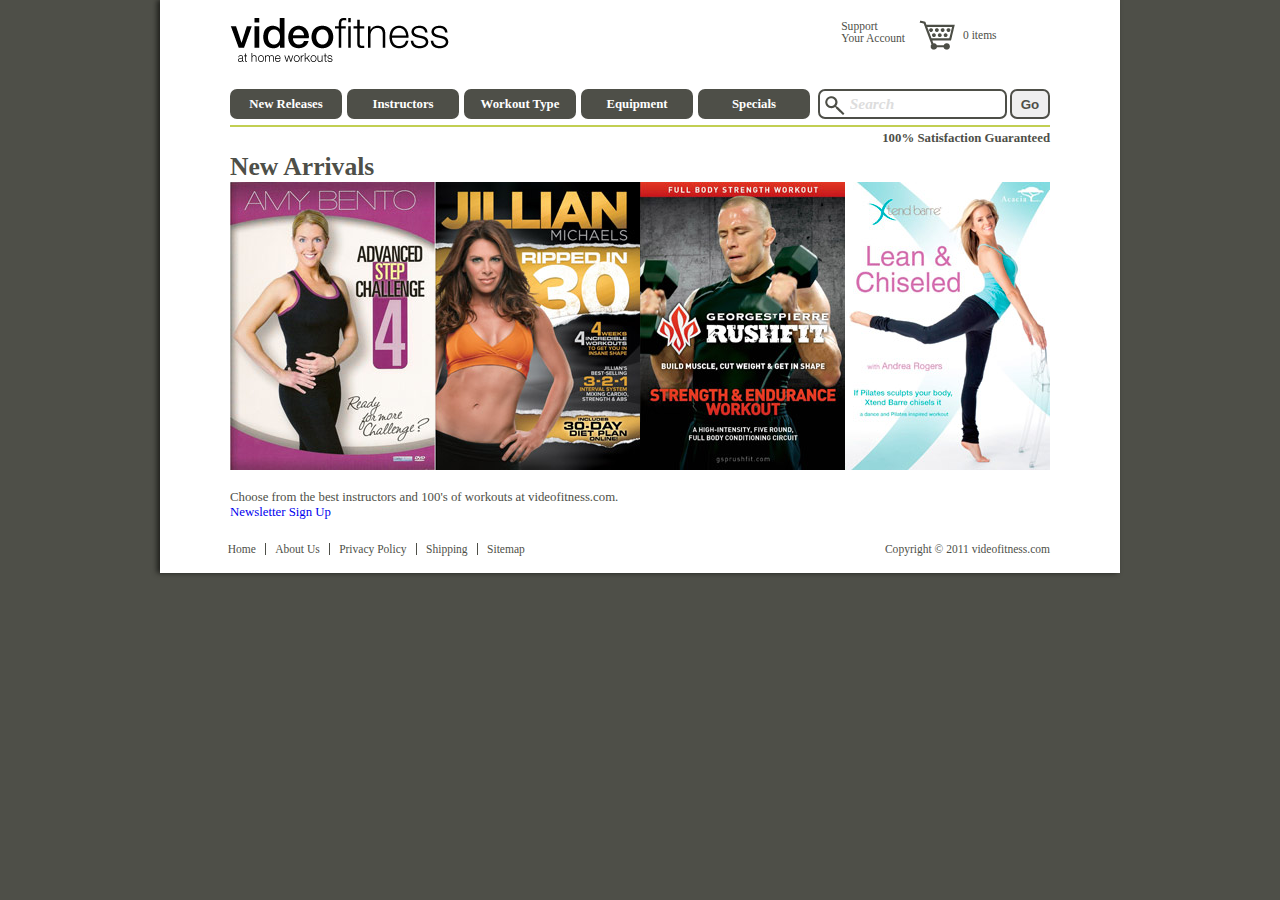
<file: index.html>
<!doctype html>
<html lang="en" class="no-js">
<head>
  <meta charset="utf-8">
  <meta http-equiv="X-UA-Compatible" content="IE=edge,chrome=1">

  <title>VideoFitness</title>
  <meta name="description" content="">
  <meta name="author" content="">
  <meta name="viewport" content="width=device-width; initial-scale=1.0; maximum-scale=1.0;">

  <!-- CSS : implied media="all" -->
  <link rel="stylesheet" href="css/style.css">

  <!-- For smaller browser windows and Mobile devices -->
  <link rel="stylesheet" media="all and (max-width: 420px)" href="css/handheld.css" />

  <!-- All JavaScript at the bottom, except for Modernizr which enables HTML5 elements & feature detects -->
  <script src="js/modernizr-1.5.min.js"></script>
</head>

<body id="home">

  <div id="container">
    <header>
      <div class="branding">
        <h1><a id="logo" href="index.html">VideoFitness</a></h1>
      </div>
      <form>
      <input name="Search" type="text" value="Search">
        <input name="submit" type="submit" value="Go">
      </form>
      <div class="account">
        <a href="#">Support</a>
        <a href="#">Your Account</a>
        <a href="cart"><img src="images/cart.png" width="36" height="30" alt="Shopping Cart">0 items</a>
      </div>
      <nav>
        <ul>
          <li><a href="#">New Releases</a></li>
          <li><a href="workout.html">Instructors</a></li>
          <li id="wotype">
            <a href="category.html">Workout Type</a>
            <ul id="type">
              <li> <a href="#" class="ball">Ball Workouts</a> </li>
              <li> <a href="#" class="ballet">Ballet/Barre</a> </li>
              <li> <a href="#" class="bosu">Bosu</a> </li>
              <li> <a href="#" class="cardio">Cardio/Aerobics</a> </li>
              <li> <a href="#" class="circuit">Circuit</a> </li>
              <li> <a href="#" class="kettlebell">Kettlebell</a> </li>
              <li> <a href="#" class="kickbox">Kickboxing</a> </li>
              <li> <a href="#" class="pilates">Pilates</a> </li>
              <li> <a href="#" class="spinning">Spinning</a> </li>
              <li> <a href="#" class="step"> Step</a> </li>
              <li> <a href="#" class="strength">Strength</a> </li>
              <li> <a href="#" class="yoga">Yoga</a> </li>
            </ul>
          </li>
          <li><a href="#">Equipment</a></li>
          <li><a href="#">Specials</a></li>
        </ul>
      </nav>
      <p>100% Satisfaction Guaranteed</p>
    </header>

    <div id="main">
      <div id="feature">
        <h2>New Arrivals</h2>

        <div class="new">
          <a href="workout.html">
            <img src="images/bento-step.jpg" width="205" height="288" alt="Advanced Step Challenge">
            <span class="overlay">
              <img src="images/step.png" width="35" height="35" alt="step">
              Advanced Step Challenge 4
            </span>
          </a>
        </div>
        <div class="new">
          <a href="workout.html">
            <img src="images/jillian-shred30.jpg" width="205" height="288" alt="30 Day Shred">
            <span class="overlay">
              <img src="images/circuit.png" width="35" height="35" alt="cardio">
              <img src="images/kickbox.png" width="35" height="35" alt="kickbox">
              Ripped in 30.
            </span>
          </a>
        </div>
        <div class="new">
          <a href="workout.html">
            <img src="images/rushfit.jpg" width="205" height="288" alt="Rush Fit">
            <span class="overlay">
              <img src="images/strength.png" width="35" height="35" alt="strength">
              RushFit
            </span>
          </a>
        </div>
        <div class="new">
          <a href="coffey-lift.php">
            <img src="images/xtend-barre.jpg" width="205" height="288" alt="Lift">
            <span class="overlay">
              <img src="images/ballet.png" width="35" height="35" alt="ballet/barre">
              Xtend Barre
            </span>
          </a>
        </div>
      </div>

      <div id="ad">
        Choose from the best instructors and 100's of workouts at videofitness.com.
      </div>
      <div id="newsletter">
        <a href="#">Newsletter Sign Up</a>
      </div>
    </div><!-- END of main -->

    <footer>
      <ul>
        <li><a href="/videofitness">Home</a></li>
        <li><a href="#">About Us</a></li>
        <li><a href="#">Privacy Policy</a></li>
        <li><a href="#">Shipping</a></li>
        <li><a href="#" class="last">Sitemap</a></li>
      </ul>
      <p class="copyright">Copyright © 2011 videofitness.com</p>
    </footer>
  </div><!-- END of container -->

  <!-- JAVASCRIPT -->
  <script type="text/javascript" src="swfobject.js"></script>
  <script type="text/javascript">
          var flashvars = {};
          var params = {};
          var attributes = {};
          attributes.id = "ad";
          swfobject.embedSWF("ad.swf", "ad", "728", "90", "10.0.0", false, flashvars, params, attributes);
  </script>

  <script src="js/jquery-1.4.2.min.js"></script>
  <script src="js/plugins.js"></script>
  <script src="js/script.js"></script>

</body>
</html>
</file>
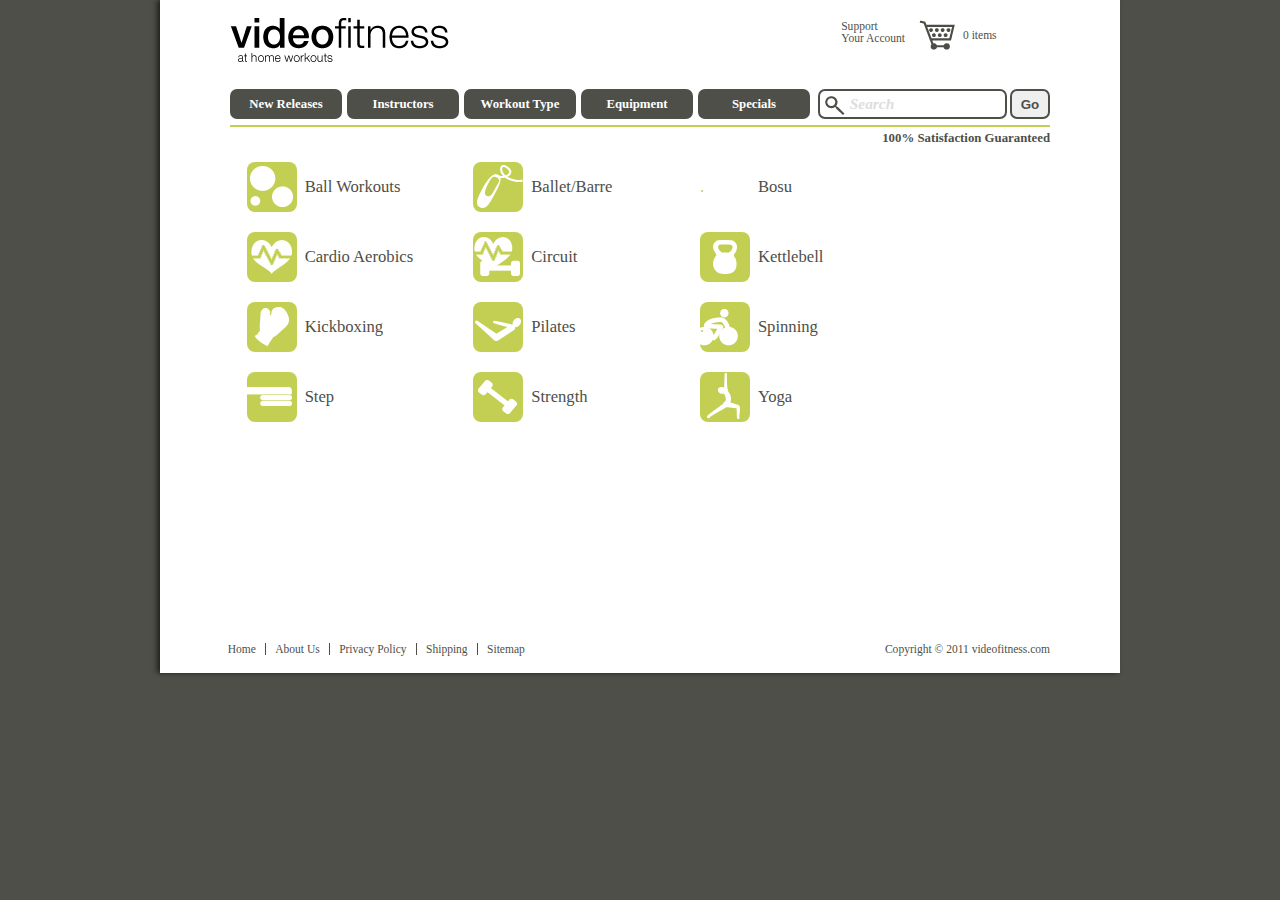
<file: category.html>
<!doctype html>
<html lang="en" class="no-js">
<head>
  <meta charset="utf-8">

  <!-- Always force latest IE rendering engine (even in intranet) & Chrome Frame
       Remove this if you use the .htaccess -->
  <meta http-equiv="X-UA-Compatible" content="IE=edge,chrome=1">

  <title>VideoFitness - Category</title>
  <meta name="description" content="">
  <meta name="author" content="">
  <meta name="viewport" content="width=device-width; initial-scale=1.0; maximum-scale=1.0;">

  <!-- Place favicon.ico and apple-touch-icon.png in the root of your domain and delete these references -->
  <link rel="shortcut icon" href="/favicon.ico">
  <link rel="apple-touch-icon" href="/apple-touch-icon.png">

  <!-- CSS : implied media="all" -->
  <link rel="stylesheet" href="css/style.css">

  <!-- For the less-enabled mobile browsers like Opera Mini -->
  <link rel="stylesheet" media="handheld" href="css/handheld.css">

  <!-- For smaller browser windows and Mobile devices -->
  <link rel="stylesheet" media="all and (max-width: 420px)" href="css/handheld.css" />

  <!-- All JavaScript at the bottom, except for Modernizr which enables HTML5 elements & feature detects -->
  <script src="js/modernizr-1.5.min.js"></script>
</head>

<body id="category">
  <div id="container">
    <header>
      <div class="branding">
        <h1><a id="logo" href="index.html">VideoFitness</a></h1>
      </div>
      <form>
      <input name="Search" type="text" value="Search">
        <input name="submit" type="submit" value="Go">
      </form>
      <div class="account">
      	<a href="#">Support</a>
        <a href="#">Your Account</a>
        <a href="cart"><img src="images/cart.png" width="36" height="30" alt="Shopping Cart">0 items</a>
      </div>
      <nav>
        <ul>
          <li><a href="#">New Releases</a></li>
          <li><a href="#">Instructors</a></li>
          <li id="wotype">
          	<a href="#">Workout Type</a>
            <ul id="type">
              <li> <a href="#" class="category"><span class="icon-ball"></span>Ball Workouts</a> </li>
              <li> <a href="#" class="category"><span class="icon-ballet"></span>Ballet/Barre</a> </li>
              <li> <a href="#" class="category"><span class="icon-bosu"></span>Bosu</a> </li>
              <li> <a href="#" class="category"><span class="icon-cardio"></span>Cardio Aerobics</a> </li>
              <li> <a href="#" class="category"><span class="icon-circuit"></span>Circuit</a> </li>
              <li> <a href="#" class="category"><span class="icon-kettlebell"></span>Kettlebell</a> </li>
              <li> <a href="#" class="category"><span class="icon-kickbox"></span>Kickboxing</a> </li>
              <li> <a href="#" class="category"><span class="icon-pilates"></span>Pilates</a> </li>
              <li> <a href="#" class="category"><span class="icon-spinning"></span>Spinning</a> </li>
              <li> <a href="#" class="category"><span class="icon-step"></span>Step</a> </li>
              <li> <a href="#" class="category"><span class="icon-strength"></span>Strength</a> </li>
              <li> <a href="#" class="category"><span class="icon-yoga"></span>Yoga</a></li>
            </ul>
          </li>
          <li><a href="#">Equipment</a></li>
          <li><a href="#">Specials</a></li>
        </ul>
      </nav>

      <p>100% Satisfaction Guaranteed</p>
    </header>

    <div id="main">
      <div id="listing">
        <ul>
          <li> <a href="#" class="category"><span class="icon-ball"></span>Ball Workouts</a> </li>
          <li> <a href="#" class="category"><span class="icon-ballet"></span>Ballet/Barre</a> </li>
          <li> <a href="#" class="category"><span class="icon-bosu"></span>Bosu</a> </li>
          <li> <a href="#" class="category"><span class="icon-cardio"></span>Cardio Aerobics</a> </li>
          <li> <a href="#" class="category"><span class="icon-circuit"></span>Circuit</a> </li>
          <li> <a href="#" class="category"><span class="icon-kettlebell"></span>Kettlebell</a> </li>
          <li> <a href="#" class="category"><span class="icon-kickbox"></span>Kickboxing</a> </li>
          <li> <a href="#" class="category"><span class="icon-pilates"></span>Pilates</a> </li>
          <li> <a href="#" class="category"><span class="icon-spinning"></span>Spinning</a> </li>
          <li> <a href="#" class="category"><span class="icon-step"></span>Step</a> </li>
          <li> <a href="#" class="category"><span class="icon-strength"></span>Strength</a> </li>
          <li> <a href="#" class="category"><span class="icon-yoga"></span>Yoga</a></li>
        </ul>
      </div>
    </div><!-- END of main -->

    <footer>
      <ul>
        <li><a href="/videofitness">Home</a></li>
        <li><a href="#">About Us</a></li>
        <li><a href="#">Privacy Policy</a></li>
        <li><a href="#">Shipping</a></li>
        <li><a href="#" class="last">Sitemap</a></li>
      </ul>
      <p class="copyright">Copyright © 2011 videofitness.com</p>
    </footer>
  </div><!-- END of container -->

  <!-- JAVASCRIPT -->
  <script type="text/javascript" src="swfobject.js"></script>
  <script type="text/javascript">
          var flashvars = {};
          var params = {};
          var attributes = {};
          attributes.id = "ad";
          swfobject.embedSWF("ad.swf", "ad", "728", "90", "10.0.0", false, flashvars, params, attributes);
  </script>
  <!-- Grab Google CDN's jQuery. fall back to local if necessary -->
  <!--  <script src="http://ajax.googleapis.com/ajax/libs/jquery/1.4.2/jquery.min.js"></script> -->
  <script>!window.jQuery && document.write('<script src="js/jquery-1.4.2.min.js"><\/script>')</script>

  <script src="js/plugins.js"></script>
  <script src="js/script.js"></script>

</body>
</html>
</file>
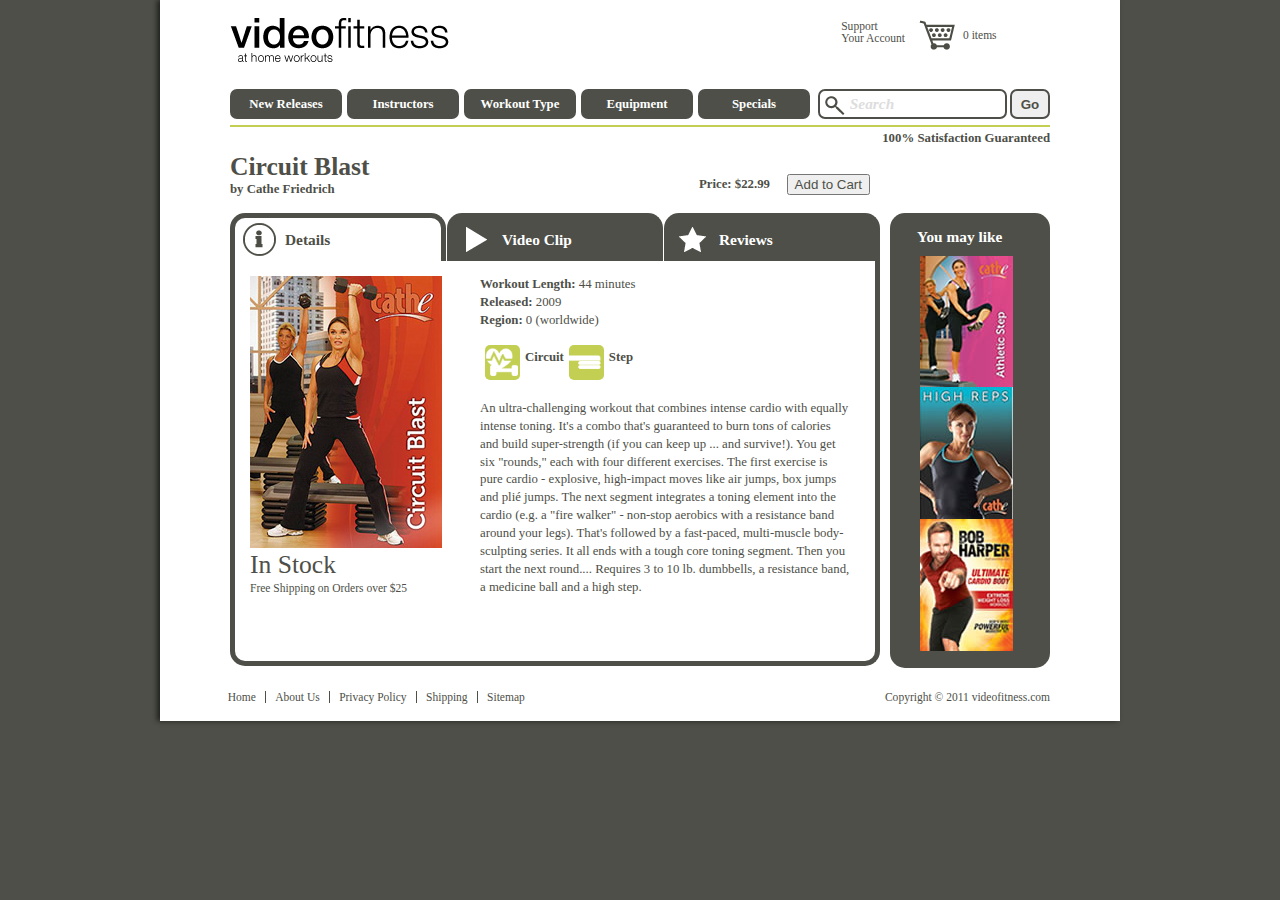
<file: workout.html>
<!doctype html>
<html lang="en" class="no-js">
<head>
  <meta charset="utf-8">

  <!-- Always force latest IE rendering engine (even in intranet) & Chrome Frame
       Remove this if you use the .htaccess -->
  <meta http-equiv="X-UA-Compatible" content="IE=edge,chrome=1">

  <title>VideoFitness - Workout</title>
  <meta name="description" content="">
  <meta name="author" content="">
  <meta name="viewport" content="width=device-width; initial-scale=1.0; maximum-scale=1.0;">

  <!-- Place favicon.ico and apple-touch-icon.png in the root of your domain and delete these references -->
  <link rel="shortcut icon" href="/favicon.ico">
  <link rel="apple-touch-icon" href="/apple-touch-icon.png">

  <!-- CSS : implied media="all" -->
  <link rel="stylesheet" href="css/style.css">

	<!-- For the less-enabled mobile browsers like Opera Mini -->
  <link rel="stylesheet" media="handheld" href="css/handheld.css">

	<!-- For smaller browser windows and Mobile devices -->
  <link rel="stylesheet" media="all and (max-width: 420px)" href="css/handheld.css" />

	<!-- All JavaScript at the bottom, except for Modernizr which enables HTML5 elements & feature detects -->
  <script src="js/modernizr-1.5.min.js"></script>
</head>

<body id="workout">
  <div id="container">
    <header>
      <div class="branding">
        <h1><a id="logo" href="index.html">VideoFitness</a></h1>
      </div>
      <form>
        <input name="Search" type="text" value="Search">
        <input name="submit" type="submit" value="Go">
      </form>
      <div class="account">
      	<a href="#">Support</a>
        <a href="#">Your Account</a>
        <a href="cart"><img src="images/cart.png" width="36" height="30" alt="Shopping Cart">0 items</a>
      </div>
      <nav>
        <ul>
          <li><a href="#">New Releases</a></li>
          <li><a href="#">Instructors</a></li>
          <li id="wotype">
          	<a href="category.html">Workout Type</a>
            <ul id="type">
              <li> <a href="#" class="category"><span class="icon-ball"></span>Ball Workouts</a> </li>
              <li> <a href="#" class="category"><span class="icon-ballet"></span>Ballet/Barre</a> </li>
              <li> <a href="#" class="category"><span class="icon-cardio"></span>Cardio Aerobics</a> </li>
              <li> <a href="#" class="category"><span class="icon-circuit"></span>Circuit</a> </li>
              <li> <a href="#" class="category"><span class="icon-kettlebell"></span>Kettlebell</a> </li>
              <li> <a href="#" class="category"><span class="icon-kickbox"></span>Kickboxing</a> </li>
              <li> <a href="#" class="category"><span class="icon-pilates"></span>Pilates</a> </li>
              <li> <a href="#" class="category"><span class="icon-spinning"></span>Spinning</a> </li>
              <li> <a href="#" class="category"><span class="icon-step"></span>Step</a> </li>
              <li> <a href="#" class="category"><span class="icon-strength"></span>Strength</a> </li>
              <li> <a href="#" class="category"><span class="icon-taichi"></span>Tai Chi</a> </li>
              <li> <a href="#" class="category"><span class="icon-yoga"></span>Yoga</a></li>
            </ul>
          </li>
          <li><a href="#">Equipment</a></li>
          <li><a href="#">Specials</a></li>
        </ul>
      </nav>

      <p>100% Satisfaction Guaranteed</p>
    </header>

    <div id="main">
      <h2>Circuit Blast</h2>
      <h3>by Cathe Friedrich</h3>
      <span id="price">Price: $22.99</span>
      <input id="add" name="add" type="button" value="Add to Cart">

      <div class="tabs">
        <ul id="player_nav">
          <li class="detail"><a href="#details"><span></span>Details</a></li>
          <li class="video"><a href="#video"><span></span>Video Clip</a></li>
          <li class="review"><a href="#reviews"><span></span>Reviews</a></li>
        </ul>
        <div id="player">
          <div id="details">
            <div id="col1">
              <img src="images/cathe-db.jpg" width="192" height="272" alt="cathe butts and guts">
              <p class="stock">In Stock</p>
              <p>Free Shipping on Orders over $25</p>
            </div>
            <div id="col2">
              <p>
                <strong>Workout Length:</strong> 44 minutes<br>
                <strong>Released:</strong> 2009<br>
                <strong>Region:</strong> 0 (worldwide)
              </p>
              <div class="classify">
                <p><img src="images/icon/circuit.png" width="35" height="35" alt="circuit">Circuit</p>
                <p><img src="images/icon/step.png" width="35" height="35" alt="Step">Step</p>
              </div>

              <p class="description">An ultra-challenging workout that combines intense cardio with equally   intense toning. It's a combo that's guaranteed to burn tons of calories   and build super-strength (if you can keep up ... and survive!). You get   six "rounds," each with four different exercises. The first exercise is   pure cardio - explosive, high-impact moves like air jumps, box jumps and plié jumps. The next segment integrates a toning element into the   cardio (e.g. a "fire walker" - non-stop aerobics with a resistance band   around your legs). That's followed by a fast-paced, multi-muscle   body-sculpting series. It all ends with a tough core toning segment.   Then you start the next round.... Requires 3 to 10 lb. dumbbells, a   resistance band, a medicine ball and a high step.</p>
            </div>
          </div><!-- details -->

          <div id="video">
            <iframe title="YouTube video player" width="600" height="368" src="http://www.youtube.com/embed/FESfNu2MYE0" frameborder="0" allowfullscreen></iframe>
          </div><!-- player -->

          <div id="reviews">
            <img src="images/star.png" width="18" height="15">
            <img src="images/star.png" width="18" height="15">
            <img src="images/star.png" width="18" height="15">
            <img src="images/star.png" width="18" height="15">

            <h3>Awesome challenge</h3>
            <p class="reviewer">by Jane Smith, 12/05/10 </p>
            <p>Another great video by Cathe. At first I thought it might be too bouncy, but was glad to see that there wasn't too much bouncing around. A lot of plyometric stuff, which is easier on the legs somehow than the shuffle bouncing. The static jumps onto the step (called a platform in this instance) were too difficult for me, as the step had FOUR risers on each side! (you will need to have 4 extra risers than the 4 which come with the step. This was not an issue for me since I had purchased a high step from Amazon for two of Cathe's other workouts). You can modify these and other too difficult moves if necessary (and it was necessary). :) I will do this workout when I have a good amount of energy, want to be slaughtered, but only have 45 minutes. You need a fair amount of equipment for this one (step, extra risers, band, ball, weights) so this is a Cathe video for those who are invested in working out at home. </p>

            <img src="images/star.png" width="18" height="15">
            <img src="images/star.png" width="18" height="15">
            <img src="images/star.png" width="18" height="15">
            <img src="images/star.png" width="18" height="15">
            <img src="images/star.png" width="18" height="15">

            <h3>Quick, intense and fun circuit workout! </h3>
            <p class="reviewer">by Nancy Jones, 3/12/10</p>
            <p>This DVD, from Cathe's Shock Cardio series, showcases Cathe at her best! This is an advanced workout, with nonstop cardio and circuits. All during this workout, I was gasping for air and yelling at the TV. It is definitely my kind of workout. </p>

            <img src="images/star.png" width="18" height="15">
            <img src="images/star.png" width="18" height="15">
            <img src="images/star.png" width="18" height="15">
            <img src="images/star.png" width="18" height="15">

            <h3>Awesome challenge</h3>
            <p class="reviewer">by Jane Smith, 12/05/10 </p>
            <p>Another great video by Cathe. At first I thought it might be too bouncy, but was glad to see that there wasn't too much bouncing around. A lot of plyometric stuff, which is easier on the legs somehow than the shuffle bouncing. The static jumps onto the step (called a platform in this instance) were too difficult for me, as the step had FOUR risers on each side! (you will need to have 4 extra risers than the 4 which come with the step. This was not an issue for me since I had purchased a high step from Amazon for two of Cathe's other workouts). You can modify these and other too difficult moves if necessary (and it was necessary). :) I will do this workout when I have a good amount of energy, want to be slaughtered, but only have 45 minutes. You need a fair amount of equipment for this one (step, extra risers, band, ball, weights) so this is a Cathe video for those who are invested in working out at home. </p>


          </div><!-- reviews -->
        </div><!-- END of player -->
      </div><!-- END of tabs  -->

      <div id="sidebar">
        <h3>You may like</h3>
        <img src="images/cathe-as.jpg" width="93" height="131" alt="athletic step">
        <img src="images/cathe-hr.jpg" width="93" height="132" alt="cathe high reps">
        <img src="images/harper-ucb.jpg" width="93" height="132" alt="ultimate cardio body">
      </div><!-- sidebar -->
    </div><!-- END of main -->

    <footer>
      <ul>
        <li><a href="/videofitness">Home</a></li>
        <li><a href="#">About Us</a></li>
        <li><a href="#">Privacy Policy</a></li>
        <li><a href="#">Shipping</a></li>
        <li><a href="#" class="last">Sitemap</a></li>
      </ul>
      <p class="copyright">Copyright © 2011 videofitness.com</p>
    </footer>
  </div><!-- END of container -->

  <!-- JAVASCRIPT -->
  <script type="text/javascript" src="swfobject.js"></script>
  <script type="text/javascript">
			var flashvars = {};
			var params = {};
			var attributes = {};
			attributes.id = "ad";
			swfobject.embedSWF("ad.swf", "ad", "728", "90", "10.0.0", false, flashvars, params, attributes);
  </script>
  <!-- Grab Google CDN's jQuery. fall back to local if necessary -->
  <!--  <script src="http://ajax.googleapis.com/ajax/libs/jquery/1.4.2/jquery.min.js"></script> -->
  <script>!window.jQuery && document.write('<script src="js/jquery-1.4.2.min.js"><\/script>')</script>

  <script src="js/plugins.js"></script>
  <script src="js/script.js"></script>

  <!--[if lt IE 7 ]>
    <script src="js/dd_belatedpng.js?v=1"></script>
  <![endif]-->

</body>
</html>
</file>
<file: css/handheld.css>
/* handheld.css 
Colors: 
Background: #4E4F48
Highlight:  #C2CF52
*/
body { 
	background-color: #fff; 
} 
#container { 
	width: 100%; 
	margin: 0 auto; 
	background-color: #fff; 
	padding: 0; 
} 

header { 
	height: 300px; 
	width: 95%; 
	margin: 0 auto; 
	background-position: 0px 10px;  
	border: none; 
} 

header form { 
	float: none; 
	clear: right;  
	margin: 30px 20px 20px 5px;  
} 

header .account { 
	display: none; 
}
header .account a[href^="support"] { display: none; }
header .account a[href^="account"] {  }  
header .account a[href^="cart"] { 
	position: relative; 
} 
header .account a[href^="cart"] img{ 
	margin: 0; 
} 

body#workout header, body#category header { height: 120px; } 
body#workout nav, body#category nav { display: none; height: 0; } 
body#workout nav ul li a, body#category nav ul li a { display: none; height: 0; } 
nav { 
	height: 200px; 
	margin: 0; 
	float: none; 
} 

nav ul li { 
	float: none; 
} 
nav ul li a { 
	display: block; 
	float: none; 
	width: 95%; 
	height: 35px; 
	padding: 0 0 0 10px; 
	margin: 2px auto;  
	font-size: 1.2em; 
	font-weight: bold; 
	text-align: left; 
	-moz-border-radius: 0px; 
	-webkit-border-radius: 0px; 
	-o-border-radius: 0px; 
	border-radius: 0px; 
	background: #4E4F48 url(../images/play.png) no-repeat 95% 6px; 
} 
#feature { display: none;  } 

.new { float: none; } 
#sidebar { display: none; } 
#ad { display: none; } 
#newsletter { display: none; } 
header p { display: none; } 

footer { 
	margin: 1em 0 1em .5em; 
	overflow: auto; 
	height: 6em; 
	font-size: 85%; 
} 

footer ul { 
 	float: none; 
} 
.copyright { 
	margin: 3em 1em 1em 1em; 
	text-align: left; 
	clear: both; 
} 

/* Category Page */
#listing { 
	width: 95%; 
	margin: 0 auto; 
  border-top: 1px solid #4E4F48; 
} 
#listing ul li{
	width: 100%;  
  border-bottom: 1px solid #4E4F48; 
	float: left; 
	margin: 0; 
	padding: 0; 
}
#listing ul li a { 
	margin: 5px; 
	width: 100%; 
} 

/* Individual Item page */
#player { width: 391px; margin: 0 auto;  } 
#player_nav li a { 
	width: 73px;
}
#video iframe { width: 95%; margin: 0 auto; } 
#reviews { 
	width: 90%; 
	margin: auto;
	padding: 15px; 
} 
#video { 
	width: 100%; 
	margin: auto;
	padding: 8px; 
} 
#price { 
	float: right; 
	margin: -20px 20px 0 0;  	
	font-weight: bold; 
} 
#add { 
	clear: both; 
	float: right; 
	margin: -45px 15px 18px 0; 
}
</file>
<file: css/style.css>
/* line 2, ../sass/_reset.scss */
html, body, div, span, object, h1, h2, h3, h4, h5, h6, p, blockquote, pre,
abbr, address, cite, code, em, img, small, strong, sub, sup, var,
b, i, dl, dt, dd, ol, ul, li, fieldset, form, label, legend,
table, caption, tbody, tfoot, thead, tr, th, td,
article, aside, figure, footer, header, hgroup, menu, nav, section, menu, time, mark, audio, video {
  margin: 0;
  padding: 0;
  border: 0;
  outline: 0;
  font-size: 100%;
  vertical-align: baseline;
  background: transparent;
}

/* line 15, ../sass/_reset.scss */
article, aside, figure, footer, header, hgroup, nav, section {
  display: block;
}

/* line 16, ../sass/_reset.scss */
nav ul {
  list-style: none;
}

/* line 17, ../sass/_reset.scss */
a {
  margin: 0;
  padding: 0;
  font-size: 100%;
  vertical-align: baseline;
  background: transparent;
  text-decoration: none;
}

/* line 18, ../sass/_reset.scss */
del {
  text-decoration: line-through;
}

/* line 19, ../sass/_reset.scss */
abbr[title], dfn[title] {
  border-bottom: 1px dotted #000;
  cursor: help;
}

/* line 21, ../sass/_reset.scss */
table {
  border-collapse: collapse;
  border-spacing: 0;
}

/* line 22, ../sass/_reset.scss */
hr {
  display: block;
  height: 1px;
  border: 0;
  border-top: 1px solid #ccc;
  margin: 1em 0;
  padding: 0;
}

/* line 23, ../sass/_reset.scss */
input, select {
  vertical-align: middle;
}

/* line 26, ../sass/_reset.scss */
h1, h2, h3, h4, h5, h6 {
  font-weight: bold;
  text-rendering: optimizeLegibility;
}

/* line 27, ../sass/_reset.scss */
html {
  -webkit-font-smoothing: antialiased;
}

/* line 30, ../sass/_reset.scss */
a:hover, a:active {
  outline: none;
}

/* line 33, ../sass/_reset.scss */
label, input[type=button], input[type=submit], button {
  cursor: pointer;
}

/* line 36, ../sass/_reset.scss */
a:link {
  -webkit-tap-highlight-color: #FF5E99;
}

/* line 39, ../sass/_reset.scss */
html {
  overflow-y: scroll;
}

/* line 42, ../sass/_reset.scss */
button {
  width: auto;
  overflow: visible;
}

/* line 45, ../sass/_reset.scss */
.ie7 img {
  -ms-interpolation-mode: bicubic;
}

/* line 10, ../sass/_setup.scss */
nav ul li a, .new span.overlay, #player_nav li a, #listing li a {
  -moz-transition: all 0.2s ease-in;
  -o-transition: all 0.2s ease-in;
  -webkit-transition: all 0.2s ease-in;
  transition: all 0.2s ease-in;
}

/* line 2, ../sass/_global.scss */
body, select, input, textarea {
  color: #4e4f48;
}

/* line 5, ../sass/_global.scss */
body {
  background-color: #4e4f48;
  font-family: "Trebuchet MS", san-serif;
  font-size: 80%;
}

/* line 10, ../sass/_global.scss */
#container {
  width: 820px;
  margin: 0 auto;
  background-color: #fff;
  padding: 0 70px;
  -moz-box-shadow: -3px 0px 5px #20211d;
  -webkit-box-shadow: -3px 0px 5px #20211d;
  box-shadow: -3px 0px 5px #20211d;
  behavior: url(PIE.htc);
}

/* line 22, ../sass/_global.scss */
#main {
  hidden: overflow;
  overflow: auto;
}

/* line 27, ../sass/_global.scss */
h2 {
  font-size: 2em;
}

/* line 31, ../sass/_global.scss */
img {
  float: left;
}

/* line 2, ../sass/_header.scss */
header {
  height: 125px;
  background: transparent url('../images/logo.png?1393871739') no-repeat 0 18px;
  border-bottom: 2px solid #c2cf52;
  position: relative;
  margin-bottom: 25px;
}
/* line 9, ../sass/_header.scss */
header h1 {
  text-indent: -9999px;
  height: 44px;
}
/* line 13, ../sass/_header.scss */
header p {
  font-weight: bold;
  margin-top: 12px;
  text-align: right;
}
/* line 18, ../sass/_header.scss */
header form {
  float: right;
  margin-top: 45px;
}
/* line 22, ../sass/_header.scss */
header input {
  position: relative;
  height: 16px;
  width: 150px;
  border: 2px solid #4e4f48;
  border-radius: 7px;
  behavior: url(PIE.htc);
}
/* line 29, ../sass/_header.scss */
header input[type="text"] {
  padding: 5px;
  background: url('../images/search.png?1393871739') no-repeat 5px 5px;
  padding-left: 30px;
  font: bold italic 1.2em Georgia, "Times New Roman", Times, serif;
  color: #ddd;
}
/* line 36, ../sass/_header.scss */
header input[type="submit"] {
  height: 30px;
  width: 40px;
  font-weight: bold;
}
/* line 42, ../sass/_header.scss */
header .account {
  position: absolute;
  top: 20px;
  right: 145px;
}
/* line 47, ../sass/_header.scss */
header .account a {
  display: block;
  font-size: .9em;
  color: #4e4f48;
  padding-top: 0px;
}
/* line 53, ../sass/_header.scss */
header .account a:hover {
  text-decoration: underline;
}
/* line 57, ../sass/_header.scss */
header .account a[href^="cart"] {
  position: absolute;
  right: -100px;
  top: 0;
  height: 50px;
  width: 86px;
  line-height: 30px;
}
/* line 66, ../sass/_header.scss */
header .account a[href^="cart"] img {
  margin-right: 8px;
}

/* line 73, ../sass/_header.scss */
.branding #logo {
  display: block;
  position: relative;
  width: 280px;
  height: 125px;
  left: 0px;
  overflow: hidden;
}

/* line 2, ../sass/_nav.scss */
nav {
  height: 30px;
  margin: 45px 0 0;
  line-height: 30px;
  font-weight: bold;
}
/* line 8, ../sass/_nav.scss */
nav ul li a {
  position: relative;
  width: 112px;
  float: left;
  background-color: #4e4f48;
  margin-right: 5px;
  text-align: center;
  color: white;
  border-radius: 7px;
  behavior: url(PIE.htc);
}
/* line 19, ../sass/_nav.scss */
nav ul li a:hover {
  background-color: #c2cf52;
}
/* line 24, ../sass/_nav.scss */
nav ul.account {
  float: none;
  margin-top: 0;
  border: 1px solid #3FF;
}

/* line 31, ../sass/_nav.scss */
nav ul li, footer ul li {
  float: left;
}

/* line 37, ../sass/_nav.scss */
#type {
  display: none;
  background-color: #4e4f48;
  width: 580px;
  height: 260px;
  position: absolute;
  top: 119px;
  left: 80px;
  z-index: 200;
  padding: 10px 0px 10px 10px;
  line-height: 50px;
  border-radius: 10px;
  behavior: url(PIE.htc);
}
/* line 50, ../sass/_nav.scss */
#type li {
  float: left;
  width: 190px;
}
/* line 54, ../sass/_nav.scss */
#type li a {
  color: white;
  width: 180px;
  margin: 8px;
  text-align: left;
}
/* line 62, ../sass/_nav.scss */
#type img {
  padding-right: 8px;
}

/* line 2, ../sass/_footer.scss */
footer {
  clear: both;
  font-size: .9em;
  margin-top: 2em;
  margin-left: -1em;
  height: 30px;
}
/* line 9, ../sass/_footer.scss */
footer li {
  list-style: none;
}
/* line 12, ../sass/_footer.scss */
footer li a {
  padding: 0 .8em;
  border-right: 1px solid #4e4f48;
  color: #4e4f48;
}
/* line 17, ../sass/_footer.scss */
footer li a.last {
  border-right: none;
}

/* line 24, ../sass/_footer.scss */
.copyright {
  text-align: right;
}

/* line 2, ../sass/_feature.scss */
#feature {
  margin-bottom: 20px;
  float: left;
  position: relative;
  overflow: hidden;
}
/* line 8, ../sass/_feature.scss */
#feature img {
  position: relative;
}

/* line 14, ../sass/_feature.scss */
.new {
  float: left;
}
/* line 17, ../sass/_feature.scss */
.new span.overlay {
  display: block;
  opacity: 0;
  position: absolute;
  bottom: -35px;
  height: 35px;
  width: 185px;
  background-color: #4e4f48;
  background-color: rgba(78, 79, 72, 0.8);
  z-index: 100;
  font-weight: bold;
  padding: 10px;
  color: white;
}
/* line 33, ../sass/_feature.scss */
.new a:hover span.overlay {
  opacity: 1;
  bottom: 0;
}

/* line 39, ../sass/_feature.scss */
span.overlay img {
  padding-right: 6px;
}

/* line 2, ../sass/_ads.scss */
.ad {
  clear: both;
  width: 728px;
  height: 90px;
  margin: 10px 0 30px;
  background-color: #c2cf52;
  color: #4e4f48;
  float: left;
  overflow: hidden;
  position: relative;
}
/* line 13, ../sass/_ads.scss */
.ad .msg {
  padding-left: 40px;
  width: 100%;
  font-size: 3em;
  line-height: 90px;
  position: absolute;
  top: 0;
  background-color: #c2cf52;
  opacity: 0;
}
/* line 24, ../sass/_ads.scss */
.ad .msg:first-child {
  font-size: 4em;
}
/* line 28, ../sass/_ads.scss */
.ad .msg:last-of-type {
  font-size: 2.2em;
  line-height: 1.2em;
}
/* line 31, ../sass/_ads.scss */
.ad .msg:last-of-type p {
  margin-top: 10px;
  width: 60%;
  float: left;
}
/* line 36, ../sass/_ads.scss */
.ad .msg:last-of-type img {
  float: left;
  margin: 20px 5px;
  opacity: .8;
}

/* line 45, ../sass/_ads.scss */
.newsletter {
  height: 70px;
  width: 70px;
  margin-top: 10px;
  padding: 10px 8px;
  background-color: #4e4f48;
  float: right;
  font-weight: bold;
  text-align: center;
}
/* line 55, ../sass/_ads.scss */
.newsletter a {
  color: #c2cf52;
}

@-webkit-keyframes adAnimation {
  /* line 17, ../sass/_animate.scss */
  0% {
    opacity: 0;
  }

  /* line 18, ../sass/_animate.scss */
  4.16667%, 16.66667% {
    opacity: 1;
  }

  /* line 19, ../sass/_animate.scss */
  20.83333%, 100% {
    opacity: 0;
  }
}
@-moz-keyframes adAnimation {
  /* line 17, ../sass/_animate.scss */
  0% {
    opacity: 0;
  }

  /* line 18, ../sass/_animate.scss */
  4.16667%, 16.66667% {
    opacity: 1;
  }

  /* line 19, ../sass/_animate.scss */
  20.83333%, 100% {
    opacity: 0;
  }
}
@-o-keyframes adAnimation {
  /* line 17, ../sass/_animate.scss */
  0% {
    opacity: 0;
  }

  /* line 18, ../sass/_animate.scss */
  4.16667%, 16.66667% {
    opacity: 1;
  }

  /* line 19, ../sass/_animate.scss */
  20.83333%, 100% {
    opacity: 0;
  }
}
@keyframes adAnimation {
  /* line 17, ../sass/_animate.scss */
  0% {
    opacity: 0;
  }

  /* line 18, ../sass/_animate.scss */
  4.16667%, 16.66667% {
    opacity: 1;
  }

  /* line 19, ../sass/_animate.scss */
  20.83333%, 100% {
    opacity: 0;
  }
}
/* line 29, ../sass/_animate.scss */
.ad .msg {
  -webkit-animation: adAnimation 24s infinite;
  -moz-animation: adAnimation 24s infinite;
  -o-animation: adAnimation 24s infinite;
  animation: adAnimation 24s infinite;
}
/* line 35, ../sass/_animate.scss */
.ad .msg:nth-of-type(1) {
  -webkit-animation-delay: 0s;
  -moz-animation-delay: 0s;
  -o-animation-delay: 0s;
  animation-delay: 0s;
}
/* line 35, ../sass/_animate.scss */
.ad .msg:nth-of-type(2) {
  -webkit-animation-delay: 4s;
  -moz-animation-delay: 4s;
  -o-animation-delay: 4s;
  animation-delay: 4s;
}
/* line 35, ../sass/_animate.scss */
.ad .msg:nth-of-type(3) {
  -webkit-animation-delay: 8s;
  -moz-animation-delay: 8s;
  -o-animation-delay: 8s;
  animation-delay: 8s;
}
/* line 35, ../sass/_animate.scss */
.ad .msg:nth-of-type(4) {
  -webkit-animation-delay: 12s;
  -moz-animation-delay: 12s;
  -o-animation-delay: 12s;
  animation-delay: 12s;
}
/* line 35, ../sass/_animate.scss */
.ad .msg:nth-of-type(5) {
  -webkit-animation-delay: 16s;
  -moz-animation-delay: 16s;
  -o-animation-delay: 16s;
  animation-delay: 16s;
}
/* line 35, ../sass/_animate.scss */
.ad .msg:nth-of-type(6) {
  -webkit-animation-delay: 20s;
  -moz-animation-delay: 20s;
  -o-animation-delay: 20s;
  animation-delay: 20s;
}

/* line 9, ../sass/_workout.scss */
#price {
  float: right;
  margin: -20px 280px 0 0;
  font-weight: bold;
}

/* line 14, ../sass/_workout.scss */
#add {
  clear: both;
  margin: -23px 180px 18px 0;
  float: right;
}

/* line 21, ../sass/_workout.scss */
#player_nav {
  clear: both;
  height: 48px;
  font-weight: bold;
  font-size: 1.2em;
  list-style: none;
}
/* line 28, ../sass/_workout.scss */
#player_nav li {
  float: left;
}
/* line 30, ../sass/_workout.scss */
#player_nav li a {
  position: relative;
  display: block;
  width: 156px;
  height: 43px;
  line-height: 43px;
  padding: 0 0 0 50px;
  background: #4e4f48 url('../images/player.png?1393871739') no-repeat;
  border: 5px solid #4e4f48;
  border-bottom: none;
  color: white;
  margin-right: 1px;
  -moz-border-radius: 15px 15px 0 0;
  -webkit-border-radius: 15px;
  border-radius: 15px 15px 0 0;
  behavior: url(PIE.htc);
  -moz-transition-property: border, color, background-color;
  -o-transition-property: border, color, background-color;
  -webkit-transition-property: border, color, background-color;
  transition-property: border, color, background-color;
}
/* line 47, ../sass/_workout.scss */
#player_nav li a:hover {
  background-color: #c2cf52;
  border: 5px solid #c2cf52;
  border-bottom: none;
}
/* line 52, ../sass/_workout.scss */
#player_nav li a.active {
  background: white url('../images/player.png?1393871739') no-repeat;
  color: #4e4f48;
  height: 43px;
  border: 5px solid #4e4f48;
  border-bottom: none;
  cursor: default;
}
/* line 62, ../sass/_workout.scss */
#player_nav li li a[href^="#reviews"] {
  margin-right: 0;
}
/* line 68, ../sass/_workout.scss */
#player_nav li.detail a {
  background-position: 0px -45px;
}
/* line 69, ../sass/_workout.scss */
#player_nav li.video a {
  background-position: 0px -131px;
}
/* line 70, ../sass/_workout.scss */
#player_nav li.review a {
  background-position: 0px -217px;
}
/* line 72, ../sass/_workout.scss */
#player_nav li.detail a.active {
  background-position: 0px -2px;
}
/* line 73, ../sass/_workout.scss */
#player_nav li.video a.active {
  background-position: 0px -88px;
}
/* line 74, ../sass/_workout.scss */
#player_nav li.review a.active {
  background-position: 0px -174px;
}
/* line 76, ../sass/_workout.scss */
#player_nav img {
  vertical-align: middle;
  margin: 0 10px;
  float: none;
}

/* line 83, ../sass/_workout.scss */
#player {
  width: 640px;
  border: 5px solid #4e4f48;
  border-top: none;
  min-height: 400px;
  float: left;
  -moz-border-radius: 0 0 15px 15px;
  -webkit-border-radius: 0;
  border-radius: 0 0 15px 15px;
  behavior: url(PIE.htc);
}

/* line 94, ../sass/_workout.scss */
#col1 {
  float: left;
  width: 200px;
  padding: 15px;
}
/* line 99, ../sass/_workout.scss */
#col1 .stock {
  font-size: 2em;
}
/* line 103, ../sass/_workout.scss */
#col1 p {
  font-size: .9em;
  line-height: 1.3em;
}

/* line 109, ../sass/_workout.scss */
#col2 {
  float: left;
  width: 370px;
  padding: 15px;
}
/* line 114, ../sass/_workout.scss */
#col2 .description {
  clear: left;
  padding-top: 15px;
}

/* line 120, ../sass/_workout.scss */
#details, #video, #reviews {
  clear: both;
  overflow: hidden;
}

/* line 124, ../sass/_workout.scss */
.classify {
  clear: right;
  margin-top: 10px;
}
/* line 128, ../sass/_workout.scss */
.classify p {
  line-height: 35px;
  float: left;
  font-weight: bold;
}
/* line 133, ../sass/_workout.scss */
.classify img {
  vertical-align: middle;
  margin: 5px;
  background-color: #c2cf52;
  border-radius: 5px;
  behavior: url(PIE.htc);
}

/* line 141, ../sass/_workout.scss */
#details {
  line-height: 1.4em;
}

/* line 145, ../sass/_workout.scss */
#video {
  width: 600px;
  margin: auto;
  padding: 15px;
}

/* line 150, ../sass/_workout.scss */
#reviews {
  width: 590px;
  margin: auto;
  padding: 20px;
}
/* line 155, ../sass/_workout.scss */
#reviews img {
  float: left;
}
/* line 158, ../sass/_workout.scss */
#reviews h3 {
  float: left;
  margin: 0 0 5px 5px;
  font-size: 1.1em;
}
/* line 163, ../sass/_workout.scss */
#reviews p {
  line-height: 1.4em;
  margin: 0 0 1.2em 0;
}

/* line 169, ../sass/_workout.scss */
p.reviewer {
  clear: both;
  font-size: .95em;
  margin: 15px 4px;
}

/* line 2, ../sass/_sidebar.scss */
#sidebar {
  margin: -48px 0 0 10px;
  padding: 10px 15px 25px;
  width: 130px;
  height: 420px;
  background-color: #4e4f48;
  color: white;
  float: right;
  border-radius: 15px;
  behavior: url(PIE.htc);
}
/* line 12, ../sass/_sidebar.scss */
#sidebar img {
  margin-left: 15px;
}
/* line 16, ../sass/_sidebar.scss */
#sidebar h3 {
  margin: 5px 12px 10px;
  font-size: 1.2em;
}

/* line 16, ../sass/_category.scss */
#category #main {
  height: 468px;
}

/* line 21, ../sass/_category.scss */
#listing ul {
  line-height: 50px;
  border-radius: 10px;
  behavior: url(PIE.htc);
}
/* line 26, ../sass/_category.scss */
#listing img {
  padding-right: 8px;
}
/* line 30, ../sass/_category.scss */
#listing li {
  list-style: none;
}
/* line 33, ../sass/_category.scss */
#listing li a {
  width: 200px;
  margin: 10px;
  display: block;
  float: left;
  line-height: 50px;
  color: #4e4f48;
  font-size: 1.3em;
  margin-left: 1em;
}
/* line 44, ../sass/_category.scss */
#listing li a:hover {
  border-radius: 8px;
  behavior: url(PIE.htc);
  background-color: #c2cf52;
}

/* line 52, ../sass/_category.scss */
.icon-ball, .icon-ballet, .icon-cardio, .icon-circuit, .icon-kettlebell, .icon-kickbox, .icon-pilates, .icon-spinning, .icon-step, .icon-strength, .icon-taichi, .icon-yoga {
  background-color: #c2cf52;
}

/* line 62, ../sass/_category.scss */
.category span {
  display: inline-block;
  width: 50px;
  margin-right: 8px;
  border-radius: 8px;
  behavior: url(PIE.htc);
}
/* line 67, ../sass/_category.scss */
.category span:after {
  content: ".";
  color: #c2cf52;
}
/* line 71, ../sass/_category.scss */
.category span.spinning:after {
  color: #fff;
}

/* line 144, icon/*.png */
.icon-sprite, .icon-ball, .icon-ballet, .icon-bosu, .icon-cardio, .icon-circuit, .icon-kettlebell, .icon-kickbox, .icon-pilates, .icon-spinning, .icon-step, .icon-strength, .icon-taichi, .icon-yoga {
  background-image: url('../images/icon-s412c19757c.png');
  background-repeat: no-repeat;
}

/* line 84, ../../../../../Program Files (x86)/Prepros4/gems/gems/compass-core-1.0.0.alpha.13/stylesheets/compass/utilities/sprites/_base.scss */
.icon-ball {
  background-position: 0 0;
}

/* line 84, ../../../../../Program Files (x86)/Prepros4/gems/gems/compass-core-1.0.0.alpha.13/stylesheets/compass/utilities/sprites/_base.scss */
.icon-ballet {
  background-position: 0 -50px;
}

/* line 84, ../../../../../Program Files (x86)/Prepros4/gems/gems/compass-core-1.0.0.alpha.13/stylesheets/compass/utilities/sprites/_base.scss */
.icon-bosu {
  background-position: 0 -100px;
}

/* line 84, ../../../../../Program Files (x86)/Prepros4/gems/gems/compass-core-1.0.0.alpha.13/stylesheets/compass/utilities/sprites/_base.scss */
.icon-cardio {
  background-position: 0 -150px;
}

/* line 84, ../../../../../Program Files (x86)/Prepros4/gems/gems/compass-core-1.0.0.alpha.13/stylesheets/compass/utilities/sprites/_base.scss */
.icon-circuit {
  background-position: 0 -200px;
}

/* line 84, ../../../../../Program Files (x86)/Prepros4/gems/gems/compass-core-1.0.0.alpha.13/stylesheets/compass/utilities/sprites/_base.scss */
.icon-kettlebell {
  background-position: 0 -250px;
}

/* line 84, ../../../../../Program Files (x86)/Prepros4/gems/gems/compass-core-1.0.0.alpha.13/stylesheets/compass/utilities/sprites/_base.scss */
.icon-kickbox {
  background-position: 0 -300px;
}

/* line 84, ../../../../../Program Files (x86)/Prepros4/gems/gems/compass-core-1.0.0.alpha.13/stylesheets/compass/utilities/sprites/_base.scss */
.icon-pilates {
  background-position: 0 -350px;
}

/* line 84, ../../../../../Program Files (x86)/Prepros4/gems/gems/compass-core-1.0.0.alpha.13/stylesheets/compass/utilities/sprites/_base.scss */
.icon-spinning {
  background-position: 0 -400px;
}

/* line 84, ../../../../../Program Files (x86)/Prepros4/gems/gems/compass-core-1.0.0.alpha.13/stylesheets/compass/utilities/sprites/_base.scss */
.icon-step {
  background-position: 0 -450px;
}

/* line 84, ../../../../../Program Files (x86)/Prepros4/gems/gems/compass-core-1.0.0.alpha.13/stylesheets/compass/utilities/sprites/_base.scss */
.icon-strength {
  background-position: 0 -500px;
}

/* line 84, ../../../../../Program Files (x86)/Prepros4/gems/gems/compass-core-1.0.0.alpha.13/stylesheets/compass/utilities/sprites/_base.scss */
.icon-taichi {
  background-position: 0 -550px;
}

/* line 84, ../../../../../Program Files (x86)/Prepros4/gems/gems/compass-core-1.0.0.alpha.13/stylesheets/compass/utilities/sprites/_base.scss */
.icon-yoga {
  background-position: 0 -600px;
}
</file>
